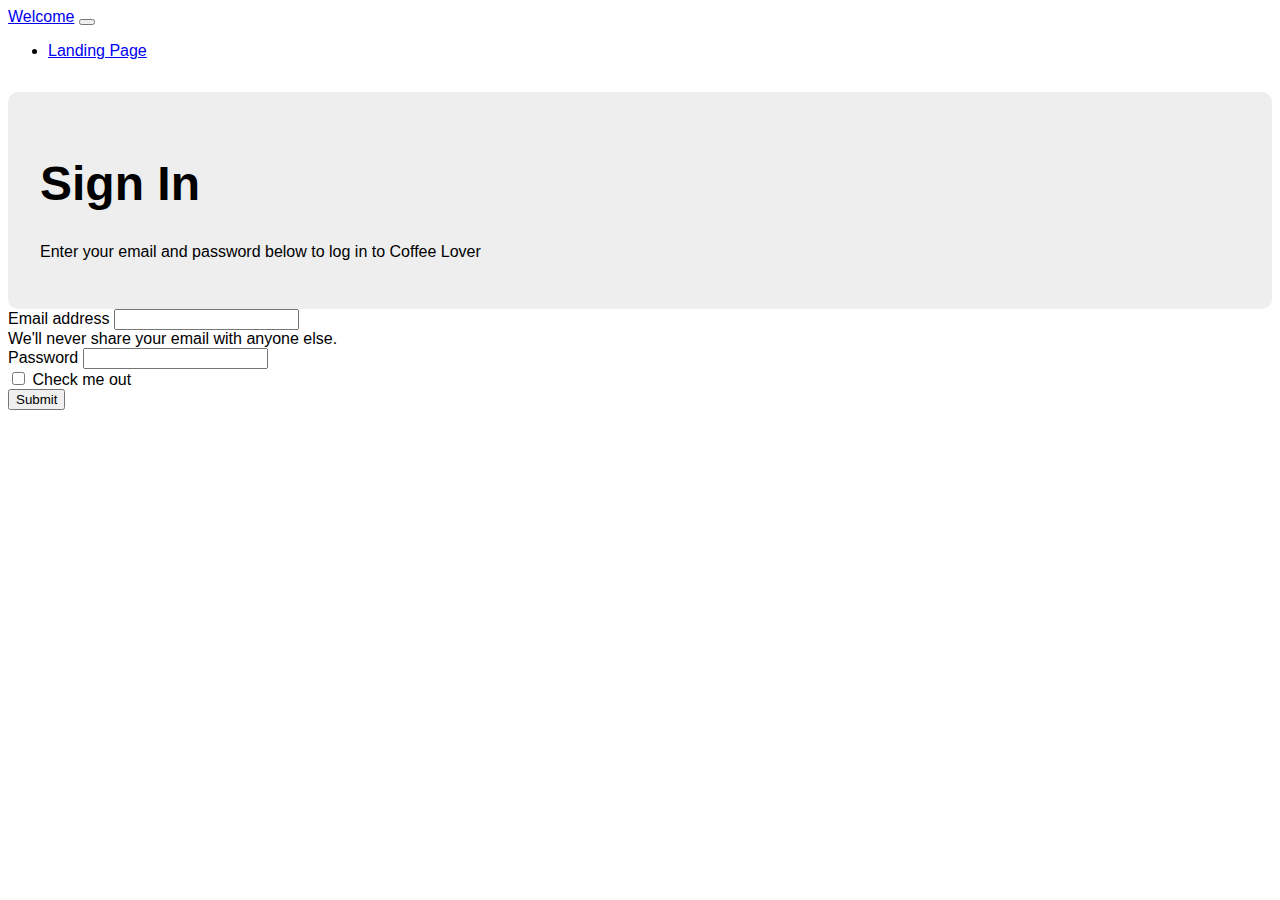
<file: exercises/Bootstrap/signin.html>
<!DOCTYPE html>
<html>

<head>
    <meta charset='utf-8'>
    <title>Bootstrap Project</title>
    <link href="https://cdn.jsdelivr.net/npm/bootstrap@5.2.3/dist/css/bootstrap.min.css" rel="stylesheet"
        integrity="sha384-rbsA2VBKQhggwzxH7pPCaAqO46MgnOM80zW1RWuH61DGLwZJEdK2Kadq2F9CUG65" crossorigin="anonymous">
    <script src="https://cdn.jsdelivr.net/npm/bootstrap@5.2.3/dist/js/bootstrap.bundle.min.js"
        integrity="sha384-kenU1KFdBIe4zVF0s0G1M5b4hcpxyD9F7jL+jjXkk+Q2h455rYXK/7HAuoJl+0I4"
        crossorigin="anonymous"></script>
    <link rel="stylesheet" href="style.css">
</head>

<body>
    <nav class="navbar navbar-expand-lg navbar-dark bg-dark">
        <div class="container-fluid">
            <a class="navbar-brand" href="#">Welcome</a>
            <button class="navbar-toggler" type="button" data-bs-toggle="collapse" data-bs-target="#navbarNav"
                aria-controls="navbarNav" aria-expanded="false" aria-label="Toggle navigation">
                <span class="navbar-toggler-icon"></span>
            </button>
            <div class="collapse navbar-collapse" id="navbarNav">
                <ul class="navbar-nav">
                    <li class="nav-item">
                        <a class="nav-link active" aria-current="page" href="index.html">Landing Page</a>
                    </li>
                </ul>
            </div>
        </div>
    </nav>
    <div class="container" id="main">
        <div class="row">
            <div class="col-lg-12">
                <h1>Sign In</h1>
                <p>Enter your email and password below to log in to Coffee Lover</p>
            </div>
        </div>
    </div>
    <div class="container">
        <form class="p-3">
            <div class="mb-3">
                <label for="exampleInputEmail1" class="form-label">Email address</label>
                <input type="email" class="form-control" id="exampleInputEmail1" aria-describedby="emailHelp">
                <div id="emailHelp" class="form-text">We'll never share your email with anyone else.</div>
            </div>
            <div class="mb-3">
                <label for="exampleInputPassword1" class="form-label">Password</label>
                <input type="password" class="form-control" id="exampleInputPassword1">
            </div>
            <div class="mb-3 form-check">
                <input type="checkbox" class="form-check-input" id="exampleCheck1">
                <label class="form-check-label" for="exampleCheck1">Check me out</label>
            </div>
            <button type="submit" class="btn btn-light">Submit</button>
        </form>
    </div>
</body>

</html>
</file>
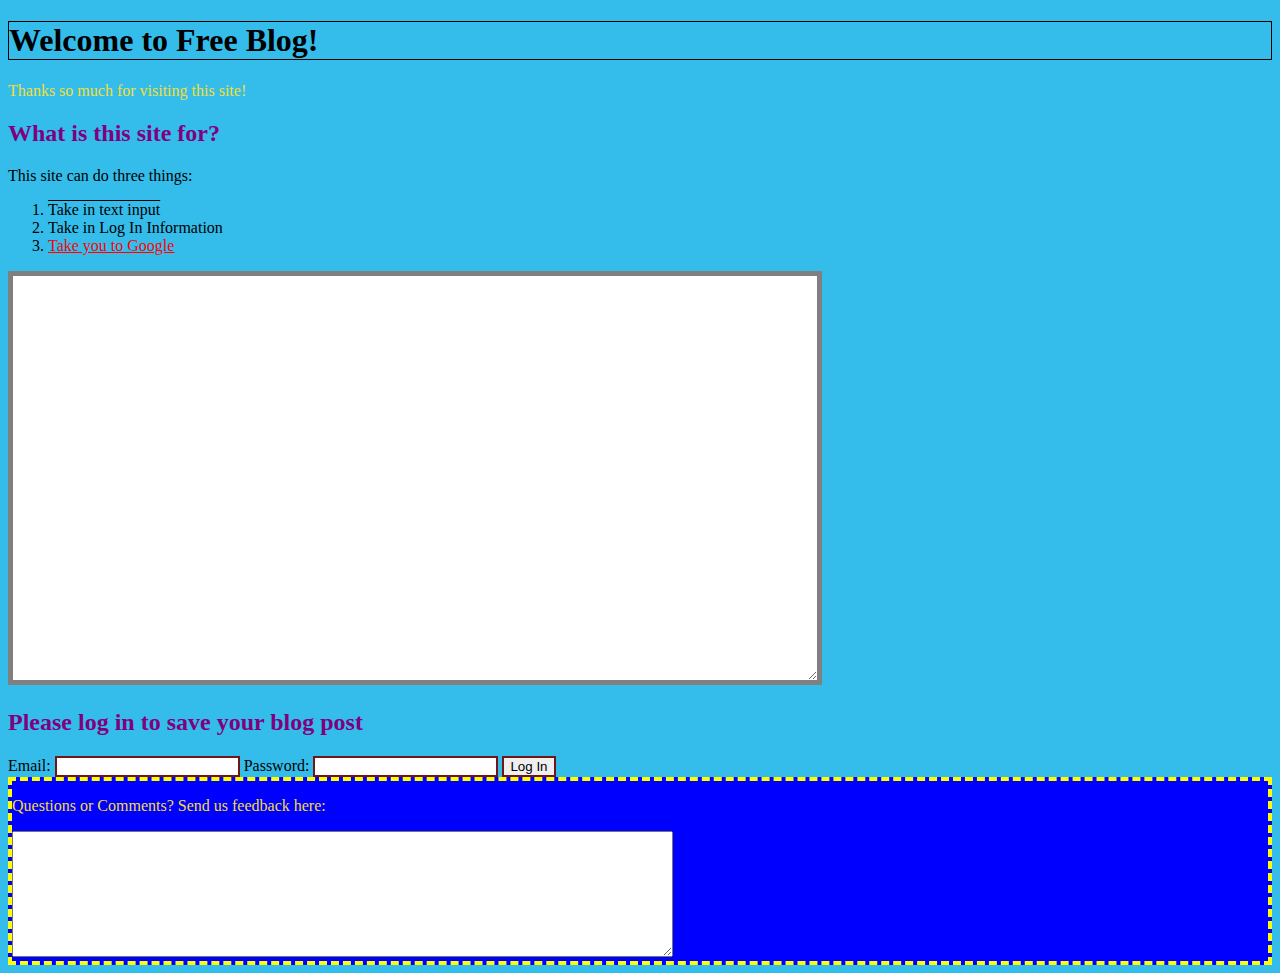
<file: exercises/CSS_Level_One_Assesment/CSS_Level_One_Assessment.html>
<!-- Welcome to your CSS Level One Assessment Test!

For this test, edit the CSS file and complete the commented tasks below!
You won't be editing and html, but the css file is linked to the html file.
Watch the video lecture for more info on this! -->
<!DOCTYPE html>
<html>
  <head>
    <meta charset="utf-8">
    <title>Assessment Test CSS LEVEL ONE</title>
    <link rel="stylesheet" href="CSS_Level_One_Assessment.css">
  </head>
  <body>
    <h1>Welcome to Free Blog!</h1>

    <div class="">
      <p>Thanks so much for visiting this site!</p>

    </div>

    <h2>What is this site for?</h2>
    <p>This site can do three things:</p>
    <ol>
      <li id='itemone'>Take in text input</li>
      <li>Take in Log In Information</li>
      <li><a href="http://www.google.com">Take you to Google</a></li>
    </ol>

    <div class="blogtext">
      <textarea name="name" id="textblock"></textarea>
    </div>

    <h2>Please log in to save your blog post</h2>

    <form class="loginForm" method="get">
      <label for="mail">Email: </label>
      <input type="email" id="mail" value="">

      <label for="pass">Password: </label>
      <input type="password" id="pass" value="">

      <input type="submit" name="" value="Log In">


    </form>

    <div class="exit">



    <p>Questions or Comments? Send us feedback here:</p>

    <textarea name="name" rows="8" cols="80"></textarea>

    </div>



  </body>
</html>
</file>
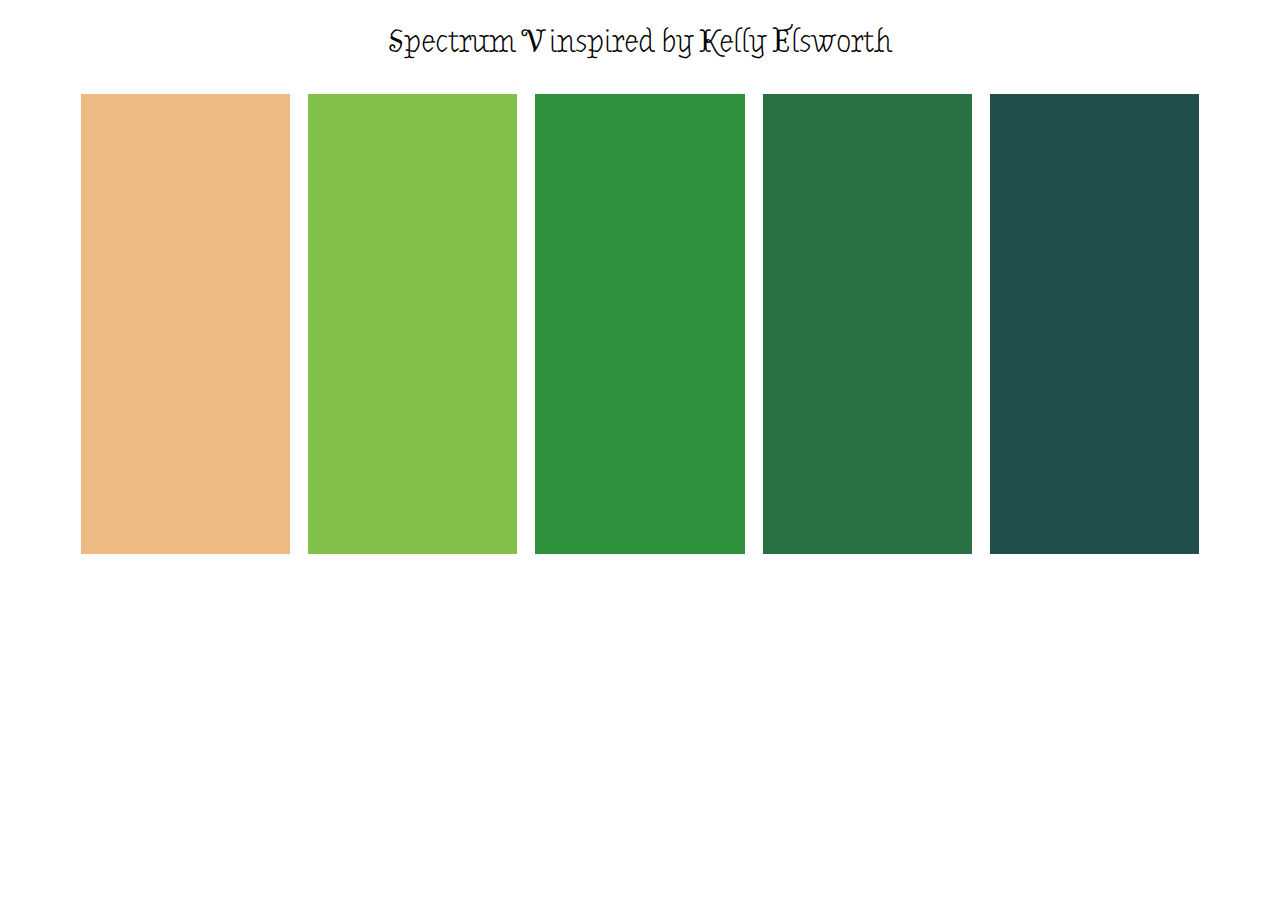
<file: exercises/CSS_Spectrum_Project/css_spectrum.html>
<!DOCTYPE html>
<html>
  <head>
    <link rel="stylesheet" href="style.css">
    <link rel="preconnect" href="https://fonts.googleapis.com">
    <link rel="preconnect" href="https://fonts.gstatic.com" crossorigin>
    <link href="https://fonts.googleapis.com/css2?family=Almendra+Display&display=swap" rel="stylesheet">
    <meta charset="utf-8">
    <title>Spectrum V</title>
  </head>
  <body>
  <h1>Spectrum V inspired by Kelly Elsworth</h1>
  <table>
    <tr>
      <td id="color1"></td>
      <td id="color2"></td>
      <td id="color3"></td>
      <td id="color4"></td>
      <td id="color5"></td>
    </tr>
  </table>
  </body>
</html>
</file>
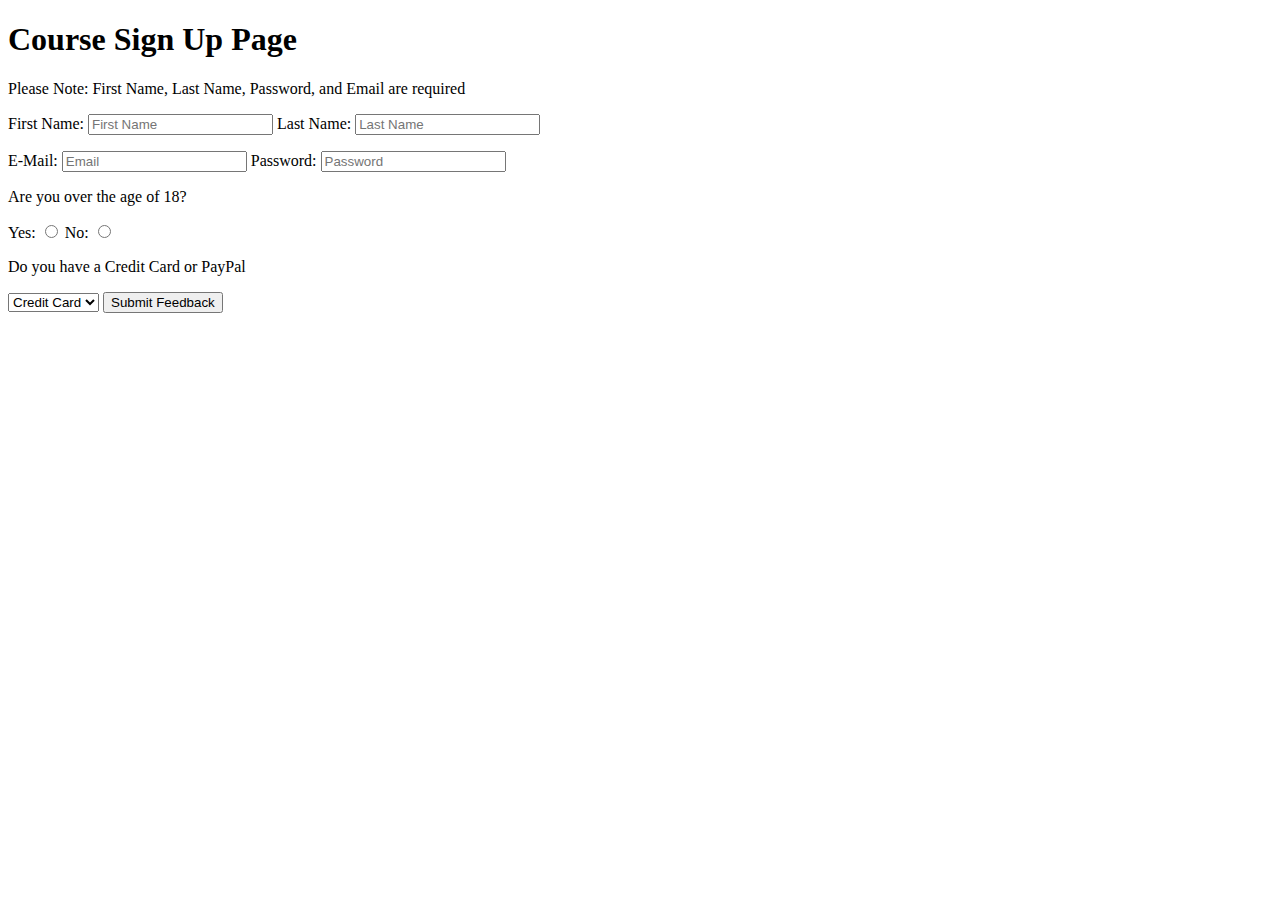
<file: exercises/HTML_Level_Two_Assessment/HTML_Level_Two_Assessment.html>
<!DOCTYPE html>
<html>
  <head>
    <meta charset="utf-8">
    <title>Assessment Test HTML Level Two</title>
  </head>
  <body>
    <h1>Course Sign Up Page</h1>
    <p>Please Note: First Name, Last Name, Password, and Email are required</p>
    <form>
        <label for="fname">First Name:</label>
        <input type="text" id="fname" placeholder="First Name" name="first_name"  required>
        <label for="lname">Last Name:</label>
        <input type="text" id="lname" placeholder="Last Name" name="last_name" required>
        <p></p>
        <label for="email">E-Mail:</label>
        <input type="email" id="email" placeholder="Email" name="email" required>
        <label for="pass">Password:</label>
        <input type="password" id="pass" placeholder="Password" name="password" required>
        <p>Are you over the age of 18?</p>
        <label for="radioyes">Yes:</label>
        <input type="radio" id="radioyes" name="age_restriction">
        <label for="radiono">No:</label>
        <input type="radio" id="radiono" name="age_restriction">
        <p>Do you have a Credit Card or PayPal</p>
        <select name="payment">
            <option value="creditcard">Credit Card</option>
            <option value="paypal">PayPal</option>
        </select>
        <input type="submit" value="Submit Feedback">
    </form>
  </body>
</html>
</file>
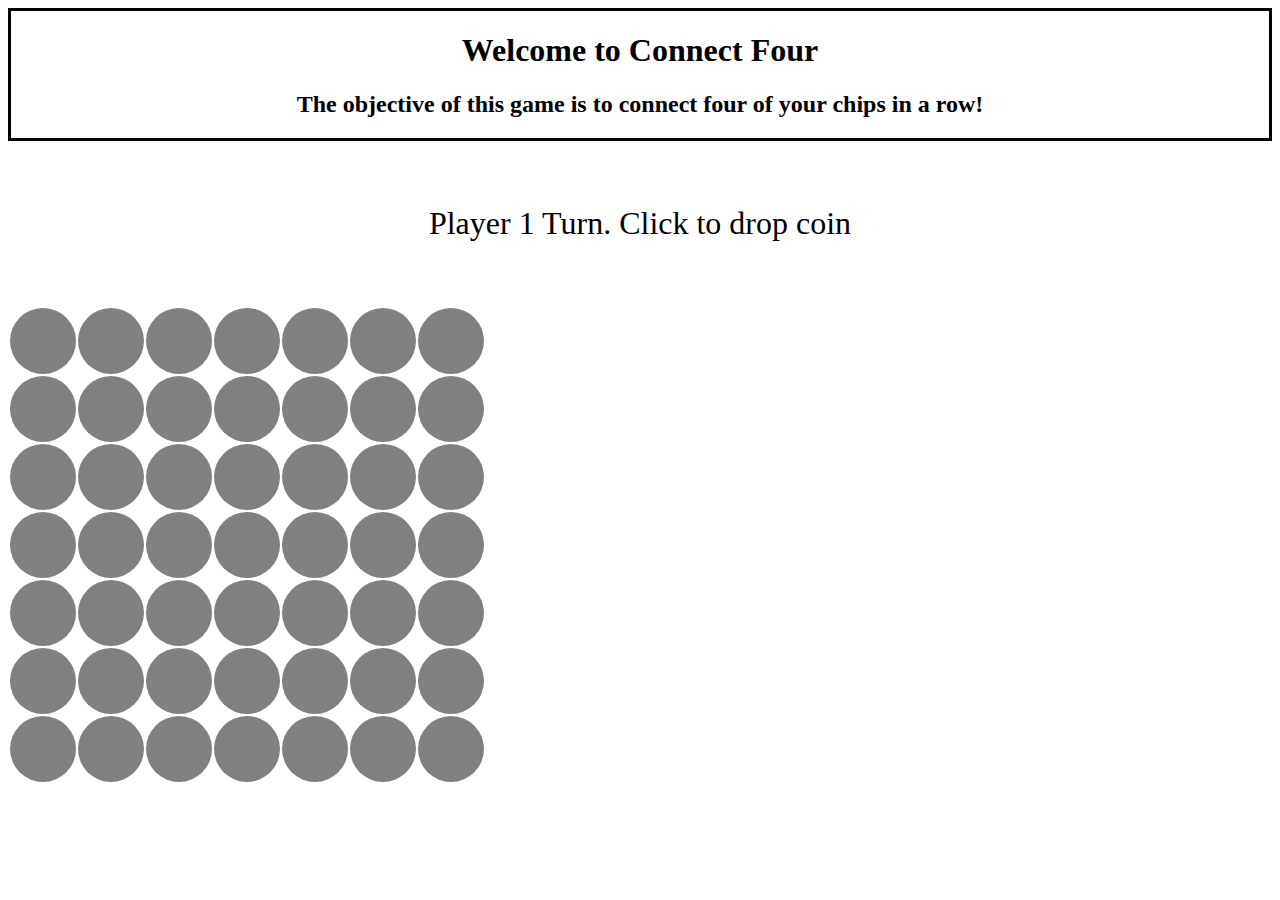
<file: exercises/jQuery_project/jquery_exercise.html>
<!DOCTYPE html>
<html lang="en">

<head>
    <meta charset="UTF-8">
    <title>Connect Four - The Game</title>
    <!-- CSS only -->
    <link href="https://cdn.jsdelivr.net/npm/bootstrap@5.2.3/dist/css/bootstrap.min.css" rel="stylesheet"
        integrity="sha384-rbsA2VBKQhggwzxH7pPCaAqO46MgnOM80zW1RWuH61DGLwZJEdK2Kadq2F9CUG65" crossorigin="anonymous">
    <script src="https://cdn.jsdelivr.net/npm/bootstrap@5.2.3/dist/js/bootstrap.bundle.min.js"
        integrity="sha384-kenU1KFdBIe4zVF0s0G1M5b4hcpxyD9F7jL+jjXkk+Q2h455rYXK/7HAuoJl+0I4"
        crossorigin="anonymous"></script>
    <script src="https://code.jquery.com/jquery-3.6.1.min.js"
        integrity="sha256-o88AwQnZB+VDvE9tvIXrMQaPlFFSUTR+nldQm1LuPXQ=" crossorigin="anonymous"></script>
    <link rel="stylesheet" href="style.css">
</head>

<body>
    <div class="container" id="title_container">
        <h1>Welcome to Connect Four</h1>
        <h2>The objective of this game is to connect four of your chips in a row!</h2>
    </div>
    <div class="container" id="game_status">
            <p>Player 1 Turn. Click to drop coin</p>
    </div>
    <div class="container" id="game_field">
        <table class="mx-auto">
            <tr id="y_0">
                <td class="x_0"></td>
                <td class="x_1"></td>
                <td class="x_2"></td>
                <td class="x_3"></td>
                <td class="x_4"></td>
                <td class="x_5"></td>
                <td class="x_6"></td>
            </tr>
            <tr id="y_1">
                <td class="x_0"></td>
                <td class="x_1"></td>
                <td class="x_2"></td>
                <td class="x_3"></td>
                <td class="x_4"></td>
                <td class="x_5"></td>
                <td class="x_6"></td>
            </tr>
            <tr id="y_2">
                <td class="x_0"></td>
                <td class="x_1"></td>
                <td class="x_2"></td>
                <td class="x_3"></td>
                <td class="x_4"></td>
                <td class="x_5"></td>
                <td class="x_6"></td>
            </tr>
            <tr id="y_3">
                <td class="x_0"></td>
                <td class="x_1"></td>
                <td class="x_2"></td>
                <td class="x_3"></td>
                <td class="x_4"></td>
                <td class="x_5"></td>
                <td class="x_6"></td>
            </tr>
            <tr id="y_4">
                <td class="x_0"></td>
                <td class="x_1"></td>
                <td class="x_2"></td>
                <td class="x_3"></td>
                <td class="x_4"></td>
                <td class="x_5"></td>
                <td class="x_6"></td>
            </tr>
            <tr id="y_5">
                <td class="x_0"></td>
                <td class="x_1"></td>
                <td class="x_2"></td>
                <td class="x_3"></td>
                <td class="x_4"></td>
                <td class="x_5"></td>
                <td class="x_6"></td>
            </tr>
            <tr id="y_6">
                <td class="x_0"></td>
                <td class="x_1"></td>
                <td class="x_2"></td>
                <td class="x_3"></td>
                <td class="x_4"></td>
                <td class="x_5"></td>
                <td class="x_6"></td>
            </tr>
        </table>
    </div>
    <script src="https://cdn.jsdelivr.net/npm/bootstrap@5.2.3/dist/js/bootstrap.bundle.min.js"
        integrity="sha384-kenU1KFdBIe4zVF0s0G1M5b4hcpxyD9F7jL+jjXkk+Q2h455rYXK/7HAuoJl+0I4"
        crossorigin="anonymous"></script>
    <script src="main.js"></script>
</body>

</html>
</file>
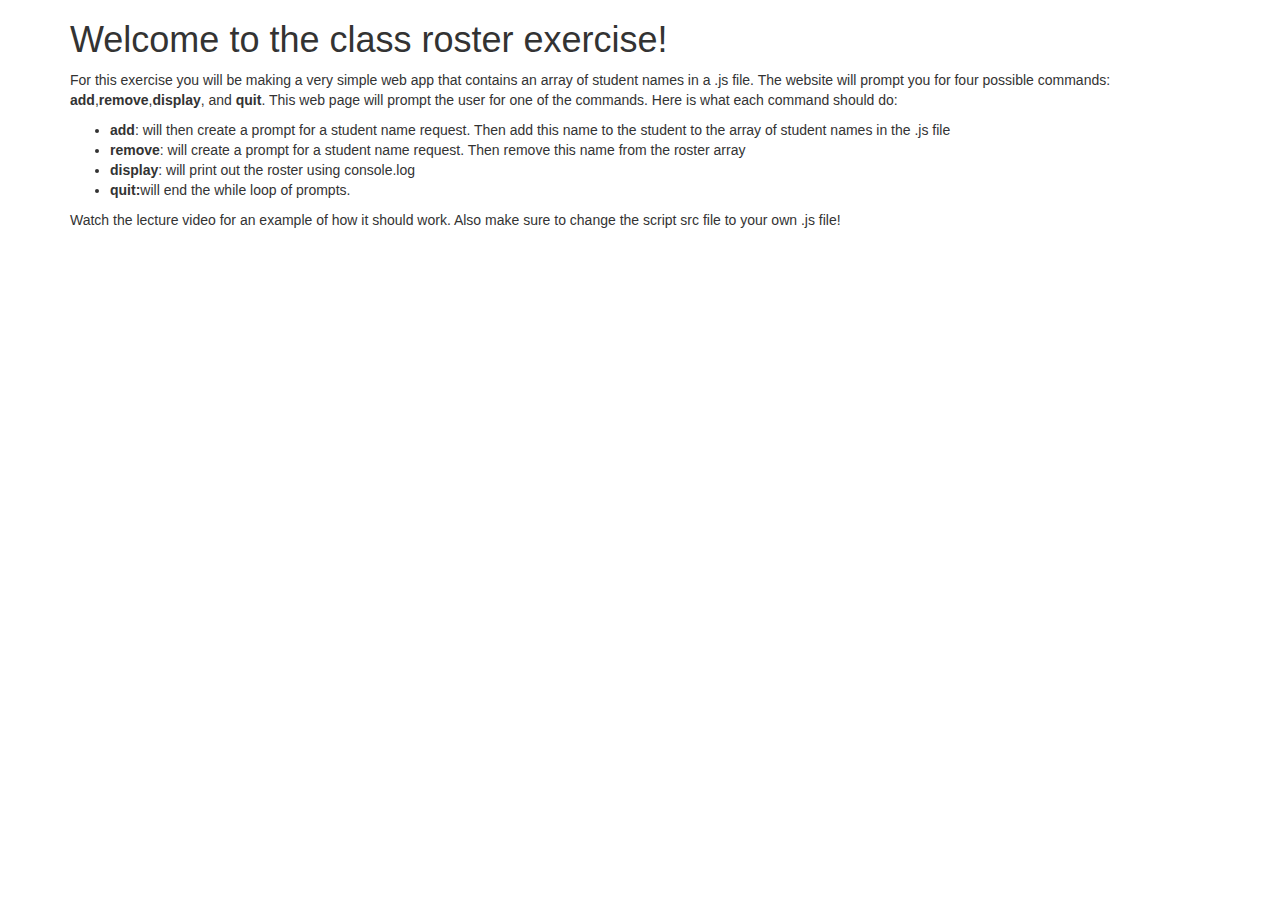
<file: exercises/Js_Level_Two/Part4_Array_Exercise.html>
<!DOCTYPE html>
<html>
  <head>
    <meta charset="utf-8">
    <title></title>
    <!-- Latest compiled and minified CSS -->
    <link rel="stylesheet" href="https://maxcdn.bootstrapcdn.com/bootstrap/3.3.7/css/bootstrap.min.css" integrity="sha384-BVYiiSIFeK1dGmJRAkycuHAHRg32OmUcww7on3RYdg4Va+PmSTsz/K68vbdEjh4u" crossorigin="anonymous">

  </head>

  <body>
    <div class="container">


    <h1>Welcome to the class roster exercise!</h1>
    <p>
      For this exercise you will be making a very simple web app that contains
      an array of student names in a .js file. The website will prompt you for
      four possible commands: <b>add</b>,<b>remove</b>,<b>display</b>, and <b>quit</b>.

      This web page will prompt the user for one of the commands. Here is what
      each command should do:
    </p>
    <ul>
      <li><b>add</b>: will then create a prompt for a student name request.
        Then add this name to the student to the array of student names in the .js file</li>
        <li><b>remove</b>: will create a prompt for a student name request. Then remove this name from the roster array</li>
        <li><b>display</b>: will print out the roster using console.log</li>
        <li><b>quit:</b>will end the while loop of prompts.</li>
    </ul>

    <p>Watch the lecture video for an example of how it should work. Also make sure to change the script src file to your own .js file!</p>

    <script src='Part4_Array_Exercise.js'>

    </script>
      </div>
  </body>
</html>
</file>
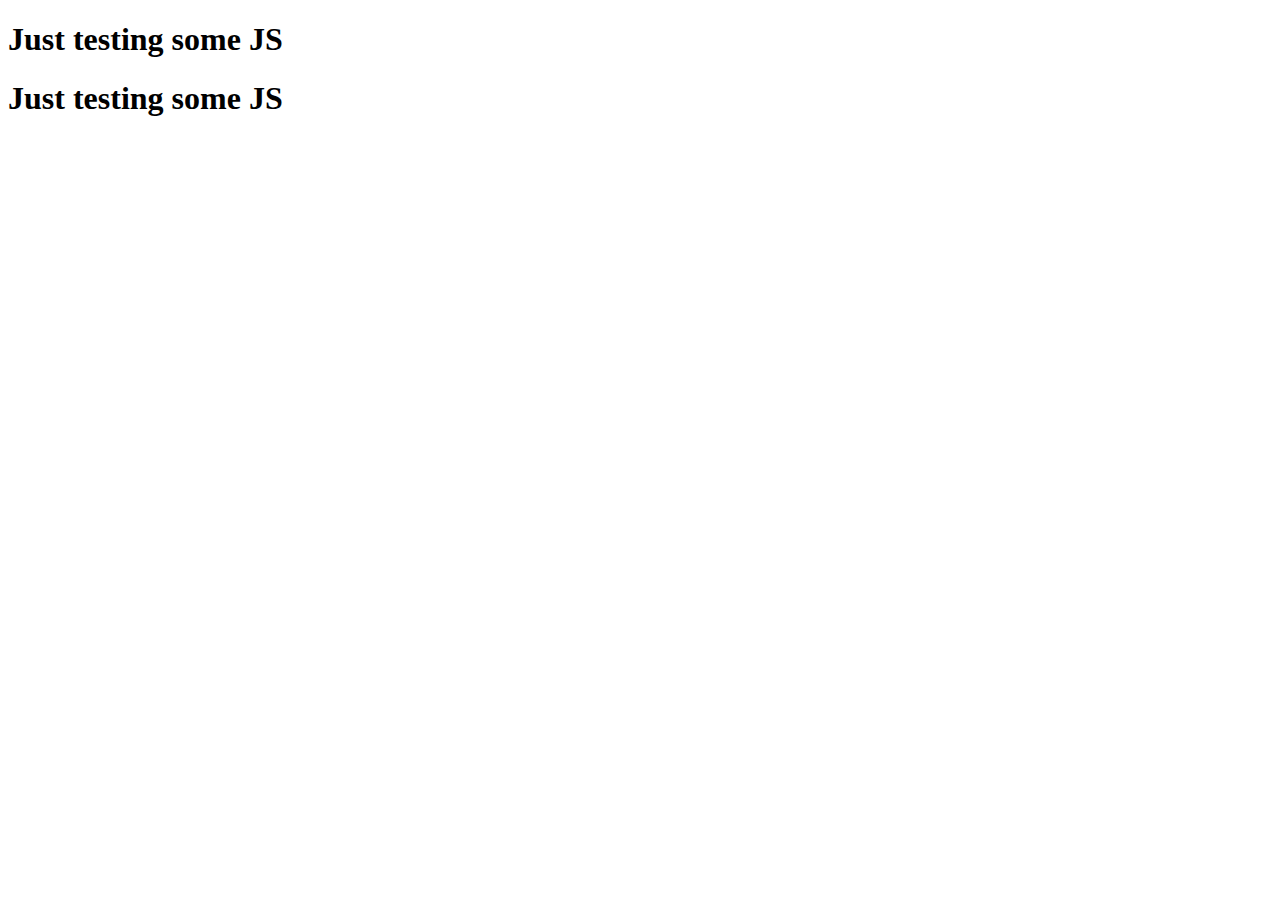
<file: exercises/Js_Level_Two/js_exercises/part6.html>
<!DOCTYPE html>
<html>
<head>
    <meta charset='utf-8'>
    <title>JS TESTS</title>
    <script src='Part6_Objects_Exercise.js'></script>
</head>
<body>
    <h1>Just testing some JS</h1>
    <h1 id="test_id">Just testing some JS</h1>
</body>
</html>
</file>
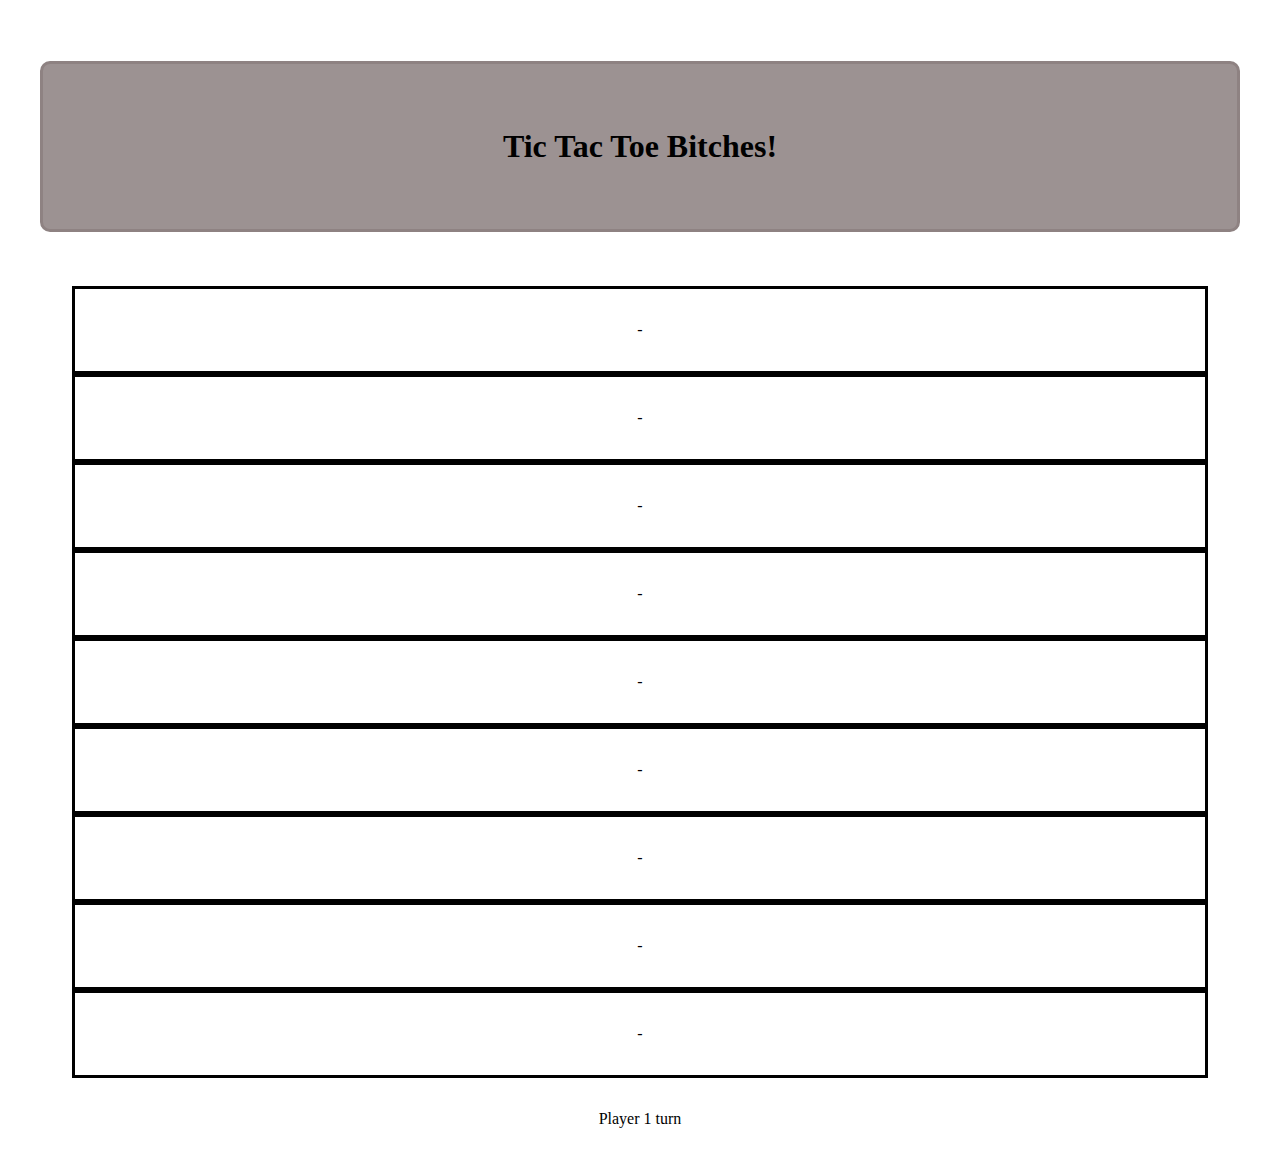
<file: exercises/Js_Level_Two/tictactoe_project/tictactoe.html>
<!doctype html>
<html lang="pl">

<head>
        <meta charset="UTF-8">
        <title>Document</title>
        <link href="https://cdn.jsdelivr.net/npm/bootstrap@5.2.3/dist/css/bootstrap.min.css" rel="stylesheet"
                integrity="sha384-rbsA2VBKQhggwzxH7pPCaAqO46MgnOM80zW1RWuH61DGLwZJEdK2Kadq2F9CUG65"
                crossorigin="anonymous">
        <link rel="stylesheet" href="tictactoe.css">
</head>

<body>
        <div class="container " id="title_container">
                <div class="row">
                        <div class="col-lg-12">
                                <h1 id="title">Tic Tac Toe Bitches!</h1>
                        </div>
                </div>
                <div class="container " id="title_container">
                        <div class="row">
                                <div class="col-lg-4 col-md-4 col-sm-4 col-xs-4 tic" id="tic_0_0">-</div>
                                <div class="col-lg-4 col-md-4 col-sm-4 col-xs-4 tic" id="tic_0_1">-</div>
                                <div class="col-lg-4 col-md-4 col-sm-4 col-xs-4 tic" id="tic_0_2">-</div>
                        </div>
                        <div class="row">
                                <div class="col-lg-4 col-md-4 col-sm-4 col-xs-4 tic" id="tic_1_0">-</div>
                                <div class="col-lg-4 col-md-4 col-sm-4 col-xs-4 tic" id="tic_1_1">-</div>
                                <div class="col-lg-4 col-md-4 col-sm-4 col-xs-4 tic" id="tic_1_2">-</div>
                        </div>
                        <div class="row">
                                <div class="col-lg-4 col-md-4 col-sm-4 col-xs-4 tic" id="tic_2_0">-</div>
                                <div class="col-lg-4 col-md-4 col-sm-4 col-xs-4 tic" id="tic_2_1">-</div>
                                <div class="col-lg-4 col-md-4 col-sm-4 col-xs-4 tic" id="tic_2_2">-</div>
                        </div>
                        
                </div>
                <div class="container" id="gamestatus">Player 1 turn</div>
        </div>

        <script src='tictactoe.js'></script>
        <script src="https://cdn.jsdelivr.net/npm/bootstrap@5.2.3/dist/js/bootstrap.bundle.min.js"
                integrity="sha384-kenU1KFdBIe4zVF0s0G1M5b4hcpxyD9F7jL+jjXkk+Q2h455rYXK/7HAuoJl+0I4"
                crossorigin="anonymous"></script>
</body>

</html>
</file>
<file: exercises/Bootstrap/style.css>
nav {
    margin-bottom: 2em;
}

body {
    font-family: Arial, Helvetica, sans-serif;
}

#main {
    background-color: #EEEEEE;
    border-radius: 10px;
    padding: 2em;
}

h1 {
    font-size: 3em;
}
</file>
<file: exercises/CSS_Level_One_Assesment/CSS_Level_One_Assessment.css>
/*Welcome to your CSS Level One Assessment Test!

For this test, edit the CSS file and complete the commented tasks below!
You won't be editing and html, but the css file is linked to the html file.
Watch the video lecture for more info on this! */

/*Task # 1
Give the body element of the site a light blue background using HEX code*/
body {
    background-color: #34bdeb;
}


/*Task # 2
Change the h1 to have a 1px solid black border*/
h1 {
    border-width: 1px;
    border-style: solid;
    border-color: black;
}


/*Task # 3
Make all h2 elements the color purple*/
h2 {
    color: purple;
}


/*Task # 4
Make all input boxes have a 2px solid dark red border (use rgb for this)*/
input {
    border-style: solid;
    border-width: 2px;
    border-color: rgb(112, 22, 22);
}

/*Task # 5
Give a light yellow background to all <p> elements inside of a <div> element
Use HEX for the color*/
div p{
    color: #f0dd37;
}



/*Task # 6
There is a textarea element with the id=textblock, give it the following properties:
* A 5px solid gray border
* A width of 800px and a height of 400px
 */
textarea#textblock{
    border-style: solid;
    border-width: 5px;
    border-color: gray;
    width: 800px;
    height: 400px;
    }



/*Task # 7
There is a link to Google on the page. Make this link red.*/
a {
   color: red;
   }


/*Task # 8
Make elements with the id="itemone" have an overline text-decoration.
and be the color purple.*/
#itemone {
    text-decoration: overline;
    }


/*Task # 9
Finally, make the elements with the class label "exit" have
a background of blue and a 4px dashed yellow border.*/
.exit {
    border-style: dashed;
    border-color: yellow;
    border-width: 4px;
    background-color: blue;
    }


/*BONUS CHALLENGE: Task 10
There is a link to Google on the page in the list.
Can you figure out how to change the color if you click on the link?
(Hint: Google "css visited") */

a:visited{
    color: white;
}
</file>
<file: exercises/CSS_Spectrum_Project/style.css>
body {
    text-align: center;
    font-size: 16px;
    }
h1 {
    font-family: 'Almendra Display', cursive;
    font-size: 2em;
}

table {
    width: 90%;
    height: 30em;
    margin-left: 5%;
    margin-right: 5%;
}

td {
    border-width: 0.5em;
    border-color: white;
}
#color1 {
    background: #ecba82;
    border-style: solid;
}
#color2 {
    background: #81C14B;
    border-style: solid;
}
#color3 {
    background: #2E933C;
    border-style: solid;
}
#color4 {
    background: #297045;
    border-style: solid; 
}
#color5 {
    background: #204E4A;
    border-style: solid;
}
</file>
<file: exercises/jQuery_project/style.css>
#title_container {
    text-align: center;
    border-style: solid;
}

td {
    width: 4em;
    height: 4em;
    background-color: gray;
    border-radius: 50%;
}

#game_status {
    text-align: center;
    font-size: 2em;
    padding: 1em;
}
</file>
<file: exercises/Js_Level_Two/tictactoe_project/tictactoe.css>
#title_container {
    text-align: center;
    padding: 2em;
}

#title {
    border-style: solid;
    border-radius: 10px;
    border-color: rgb(142, 130, 130);
    background-color: rgba(142, 130, 130, 0.874);
    padding: 2em;
}

.tic { 
    border-style: solid;
    padding: 2em;

}
</file>
